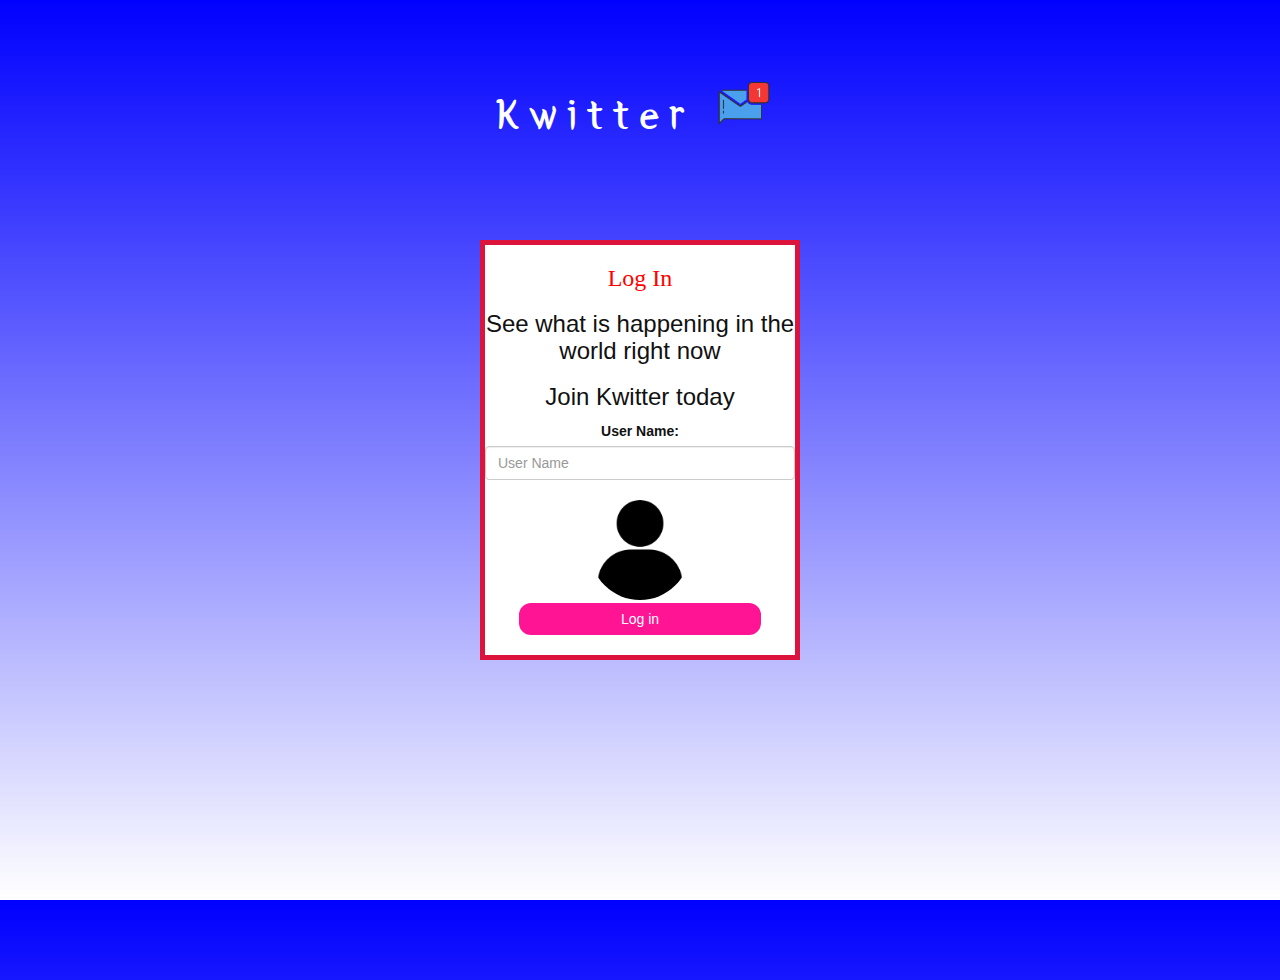
<file: index.html>
<!DOCTYPE html>
<html>
<head>
	<title>Kwitter</title>
<link href="https://fonts.googleapis.com/css?family=Yeon+Sung&display=swap" rel="stylesheet"><meta name="viewport" content="width=device-width, initial-scale=1">

<link rel="stylesheet" href="https://maxcdn.bootstrapcdn.com/bootstrap/3.4.0/css/bootstrap.min.css">
<script src="https://ajax.googleapis.com/ajax/libs/jquery/3.4.1/jquery.min.js"></script>
<script src="https://maxcdn.bootstrapcdn.com/bootstrap/3.4.0/js/bootstrap.min.js"></script>

<link rel="stylesheet" type="text/css" href="style.css">

</head>
<body>
<center>
	<h1 class="header">	
		Kwitter	<sup>
		
	<img src="m2.png">
</sup>
	
</h1>

	<div class="login_div_style">
		<h3 style="color: red; font-family: cursive; ">Log In</h3>
		<h3 >See what is happening in the world right now</h3>
		<h3 >Join Kwitter today</h3>
		
			
				<label >User Name:</label>
				<input type="text" id="user_name" class="form-control" placeholder="User Name">
				<br>
				<img src="user.png" class="img">
				<br>
				
				
					<button id="login_button" class="btn btn-primary" onclick="addUser()">Log in</button>
				</div>

</center>
<script src="kwitter.js"></script>
</body>
</html>
</file>
<file: style.css>
.login_div_style
{
	width: 320px;
	height: 420px;
	background: #fff;
	color:#111;
	top: 50%;
	left: 50%;
	position: absolute;
	transform: translate(-50%,-50%);
	box-sizing: border-box;
	border: 5px solid crimson;
	
}
.img
{
	width: 100px;
	height: 100px;
	border-radius: 50%;
	position: center;
	top: -50px;
	left: calc(50% - 50% );
}
#login_button{
	border-radius: 25px;
	size: 15px;
	background-color: deeppink;
	border: 3px solid white;
}
#login_button:hover{
	background-color: black;
	color: white;
	border: 3px solid deeppink;
}
html, body
{
  height: 100%;
  margin: 0;
}
body{
	
	background-image: linear-gradient(blue,white);
}
.header
{
	color: white;font-family: 'Yeon Sung';font-size: 45px;letter-spacing: 10px;margin-top: 80px;
}
.header img
{
	width: 80px;margin-left: -15px;
}

.login_div
{
	background: rgba(255,255,255,0.8);float: none;border-radius: 15px;
}

.logo
{
	width: 80px;margin-top: 30px;border-radius: 40px;
}

#login_button
{
	width: 80%;border-radius: 15px;
}

.room_name
{
	cursor: pointer;
	font-size: 20px;
}


#logout
{
	font-size: 20px; float: right;
}


#output
{
	padding: 10px; width:80%;background: rgba(255,255,255,0.8);border-radius: 15px;
}

.input_div_room_page
{
	width: 80%;
}

.input_div label
{
	color: white;font-size: 20px;
}


.input_div_message_page
{
	position: fixed;bottom: 0px;width: 100%;background: rgba(255,255,255,0.8);
}
.input_div_message_page label
{
	color: black;
}
.input_div_message_page #msg
{
	width: 80%;
}
.input_div_message_page button
{
	margin-top: 15px;
	width: 50%; 
}
.color_white
{
	color: white
}

.user_tick
{
	width:20px;
}
.message_h4
{
	padding-left:5px;color:grey;
}
</file>
